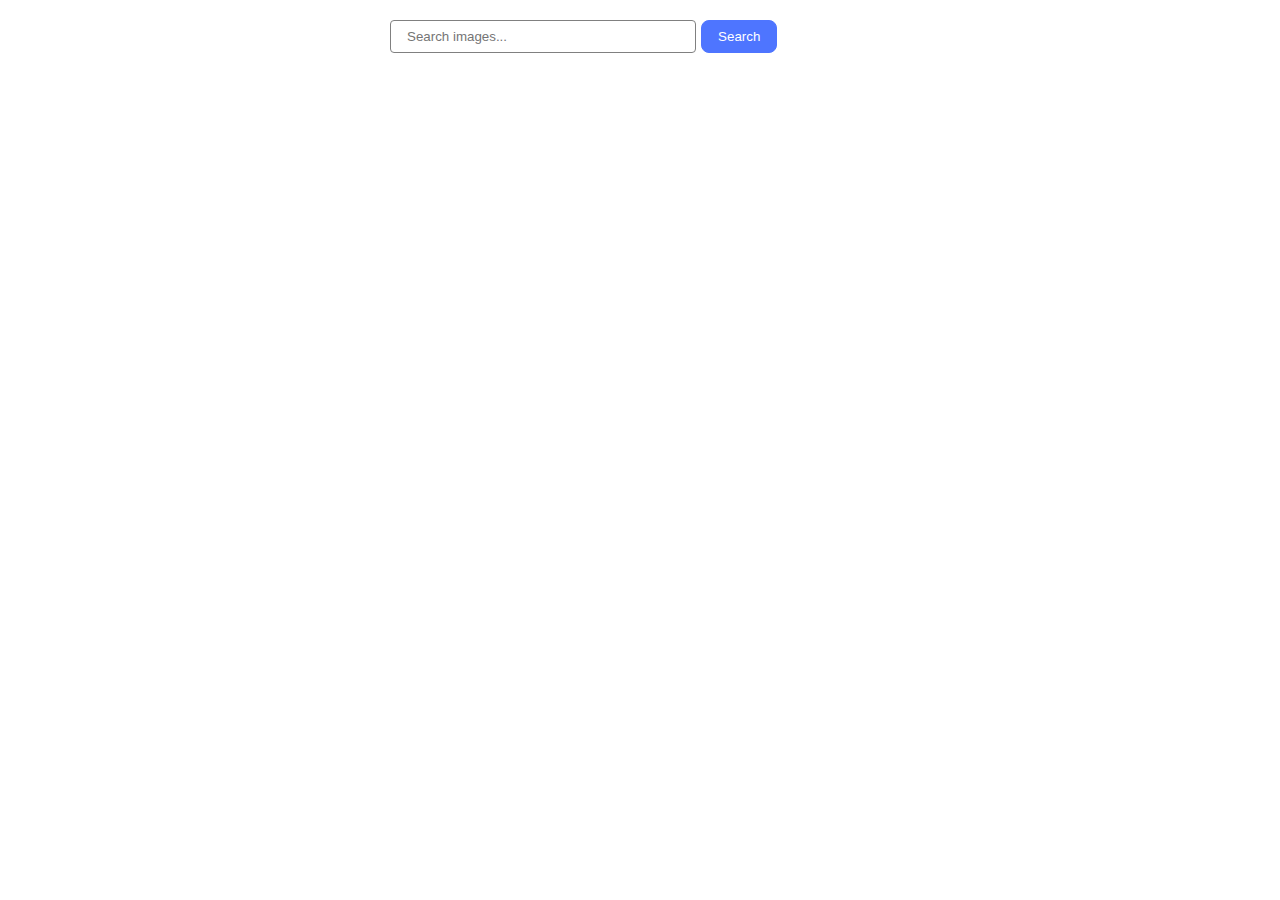
<file: src/index.html>
<!DOCTYPE html>
<html lang="en">
  <head>
    <meta charset="UTF-8" />
    <link rel="icon" type="image/svg+xml" href="/favicon.svg" />
    <meta name="viewport" content="width=device-width, initial-scale=1.0" />
    <title>Homework 3</title>
    <link rel="stylesheet" href="./css/styles.css" />
  </head>
  <body>
    <main>
      <form>
        <input type="text" name="search" placeholder="Search images..." />
        <button class="search">Search</button>
      </form>

      <span class="loader"></span>

      <ul class="gallery"></ul>
    </main>

    <script type="module" src="./main.js"></script>
  </body>
</html>
</file>
<file: src/css/styles.css>
@import url('./reset.css');
@import url('./base.css');

/* loader */
.loader {
  width: 32px;
  height: 32px;
  position: relative;
  border-radius: 50%;
  color: #ff3d00;
  animation: fill 1s ease-in infinite alternate;
  margin: 30px auto;
  display: none;
}
.loader::before,
.loader::after {
  content: '';
  position: absolute;
  height: 100%;
  width: 100%;
  border-radius: 50%;
  left: 48px;
  top: 0;
  animation: fill 0.9s ease-in infinite alternate;
}

.loader::after {
  left: auto;
  right: 48px;
  animation-duration: 1.1s;
}

@keyframes fill {
  0% {
    box-shadow: 0 0 0 2px inset;
  }
  100% {
    box-shadow: 0 0 0 10px inset;
  }
}

/* gallery */
ul {
  display: flex;
  flex-wrap: wrap;
  justify-content: flex-start;
  gap: 20px;
  width: 1128px;
  margin: 40px auto;
}

li a {
  display: block;
  width: 360px;
}

li img {
  width: 100%;
  height: 200px;
  object-fit: cover;
}

/* form */
form {
  width: 500px;
  margin: 20px auto;
}

input {
  width: 272px;
  padding: 8px 16px;
  color: var(--dark);
  border-radius: 4px;
  border: 1px solid var(--gray);
}

button {
  padding: 8px 16px;
  border-radius: 8px;
  font-weight: 500;
  color: var(--white);
  background: var(--accent);
  border: 1px solid var(--accent);
}

button:hover {
  background: var(--accent-hover);
  border: 1px solid var(--accent-hover);
}

.gallery-footer {
  display: flex;
  justify-content: space-between;
  padding: 4px 20px;
}

.footer-item {
  display: flex;
  flex-direction: column;
  align-items: center;
}

.item-title {
  font-size: 12px;
  font-style: normal;
  font-weight: 600;
  line-height: 1.3;
  letter-spacing: 0.48px;
}

.item-value {
  font-size: 12px;
  font-style: normal;
  font-weight: 400;
  line-height: 2;
  letter-spacing: 0.48px;
}
</file>
